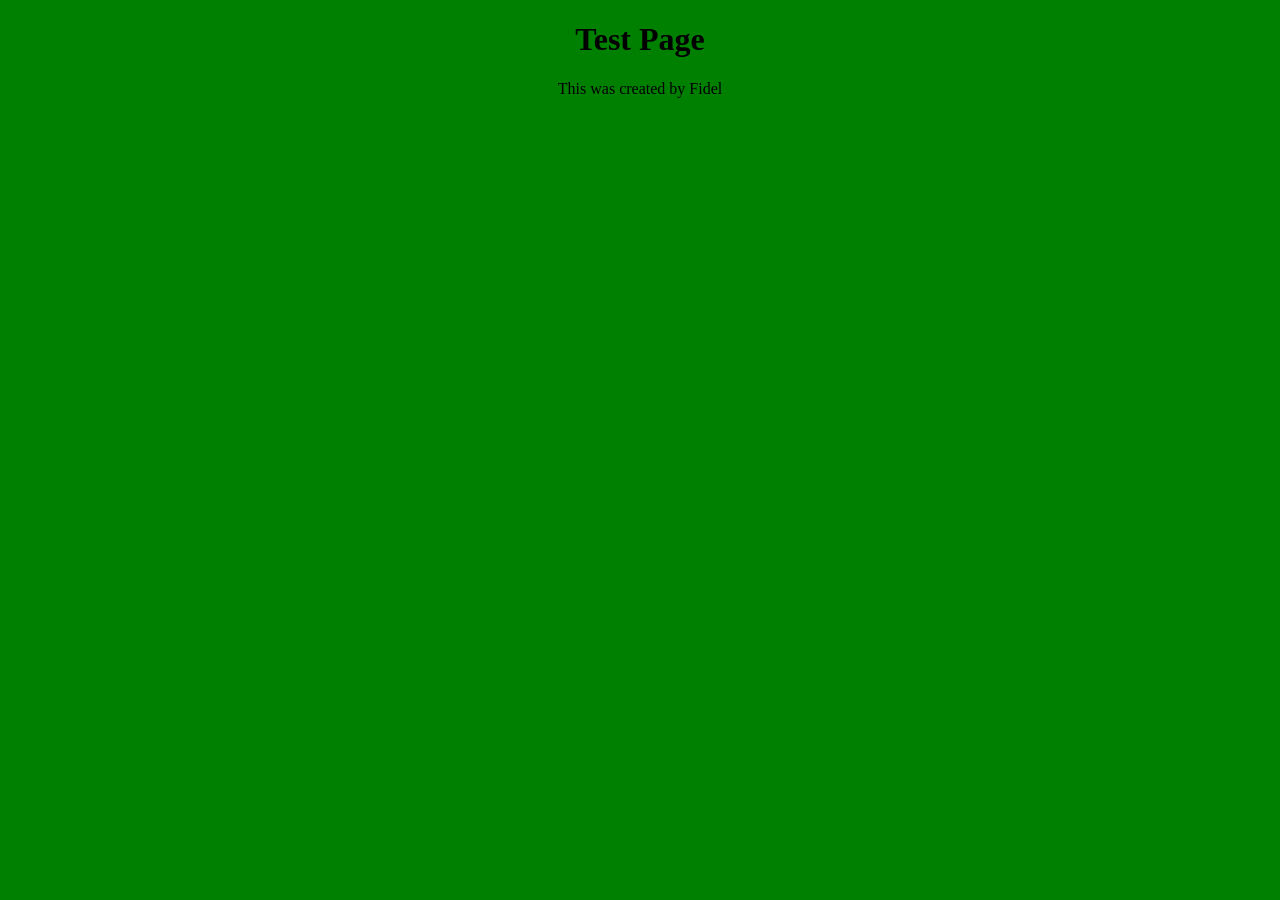
<file: index.html>
<!DOCTYPE html>
<html lang="en">
<head>
    <meta charset="UTF-8">
    <meta http-equiv="X-UA-Compatible" content="IE=edge">
    <meta name="viewport" content="width=device-width, initial-scale=1.0">
    <title>Document</title>
    <link rel="stylesheet" href="styles.css">
</head>
<body>
    <h1>Test Page</h1>
    <p>This was created by Fidel</p>
    
</body>
</html>
</file>
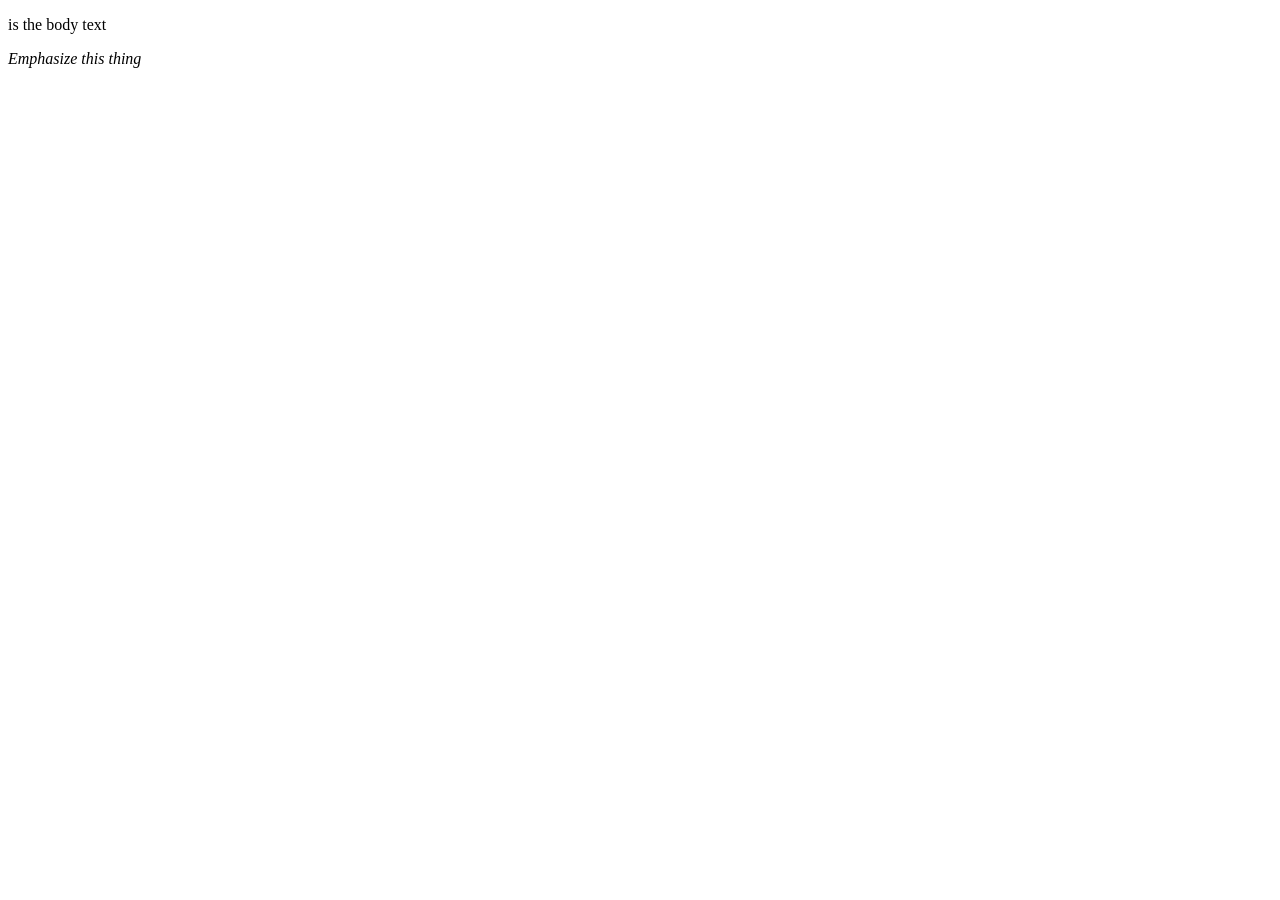
<file: Test.html>
<!DOCTYPE html>
<html>
<head>
	<meta charset="utf-8">
	<meta name="viewpoint" content="width=device-width">
	<title>Test</title>
</head>
<body>
<!--this is a html body-->
<p>is the body text</p>
<em>Emphasize this thing</em>
</body>
</html>
</file>
<file: styles.css>
body{
    margin: 0;
    background: green;
    text-align: center;
}
</file>
